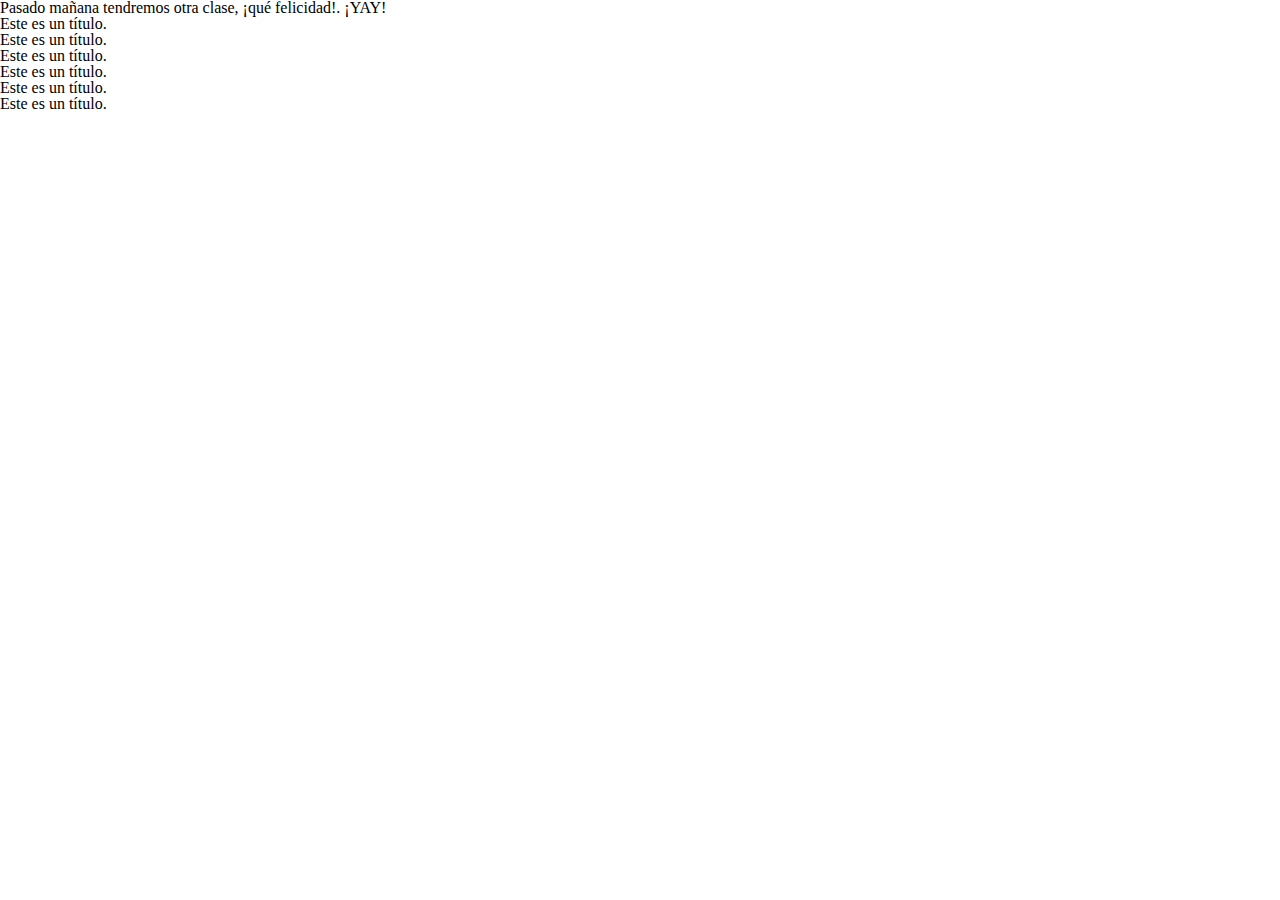
<file: module_1/class_01/basicos/index.html>
<!DOCTYPE html>
<html>
	<head>
		<meta charset="utf-8">
		<title>Mi primer HTML5</title>
		<link href="css/reset.css" rel="stylesheet">
		<link href="css/style.css" rel="stylesheet" media="screen">
	</head>
	<body>
		<!--Lo que coloque acá, se mostrará en la ventana del navegador-->
		<p>Pasado mañana tendremos otra clase, ¡qué felicidad!. ¡YAY!</p>
		<h1>Este es un título.</h1>
		<h2>Este es un título.</h2>
		<h3>Este es un título.</h3>
		<h4>Este es un título.</h4>
		<h5>Este es un título.</h5>
		<h6>Este es un título.</h6>
	</body>
</html>
</file>
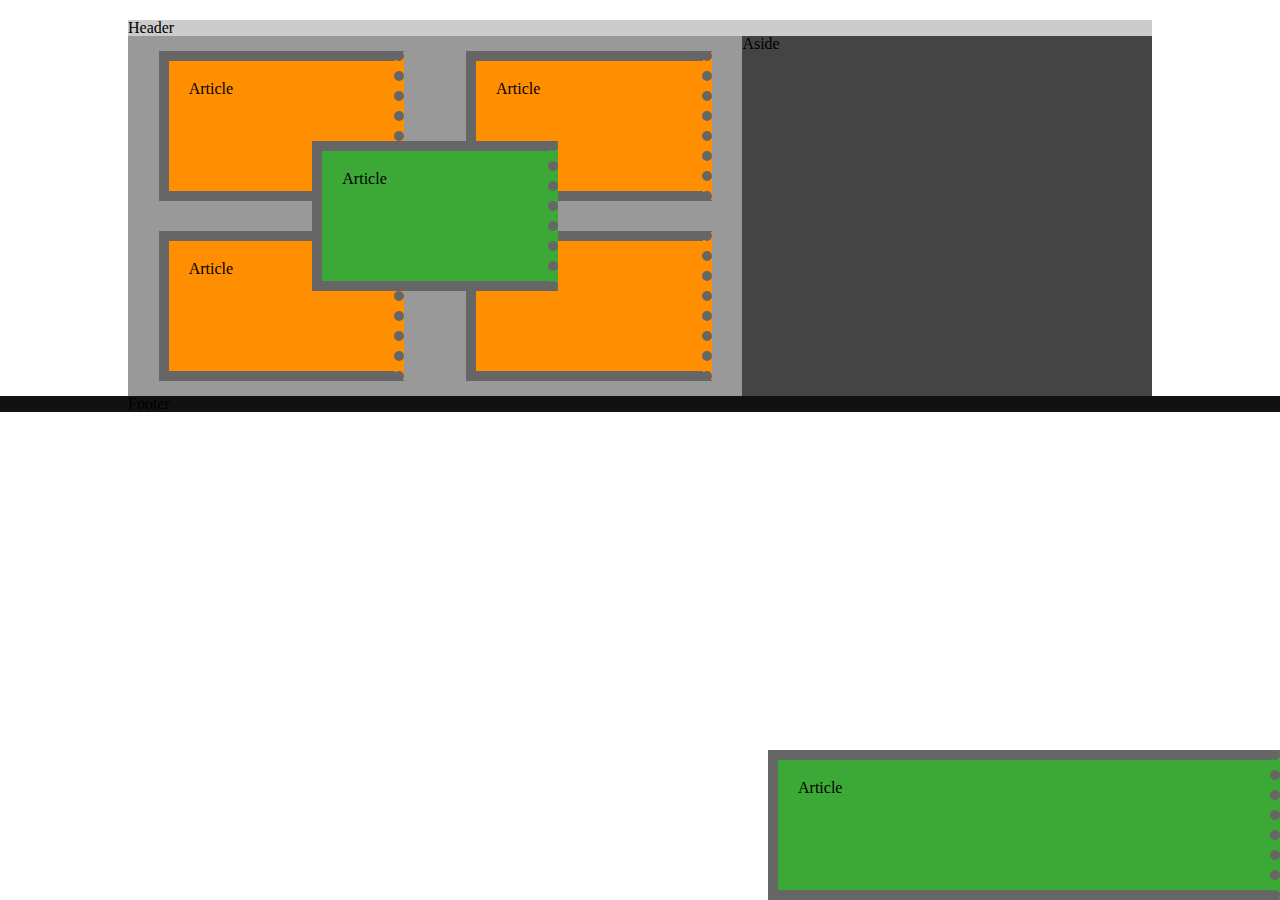
<file: module_1/class_02/boxmodel/index.html>
<!DOCTYPE html>
<html>
	<head>
		<meta charset="utf-8">
		<title>Box Model</title>
		<link href="css/reset.css" rel="stylesheet">
		<link href="css/boxmodel.css" rel="stylesheet">
	</head>
	<body>
		<div class="wrapper">
			<header>
				Header
			</header>
			<section>
				<article>Article</article>
				<article>Article</article>
				<article>Article</article>
				<article>Article</article>
				<article id="floating">Article</article>
				<article id="sticky">Article</article>
			</section>
			<aside>
				Aside
			</aside>
		</div>
		<footer>
			<div class="wrapper">Footer</div>
		</footer>
	</body>
</html>
</file>
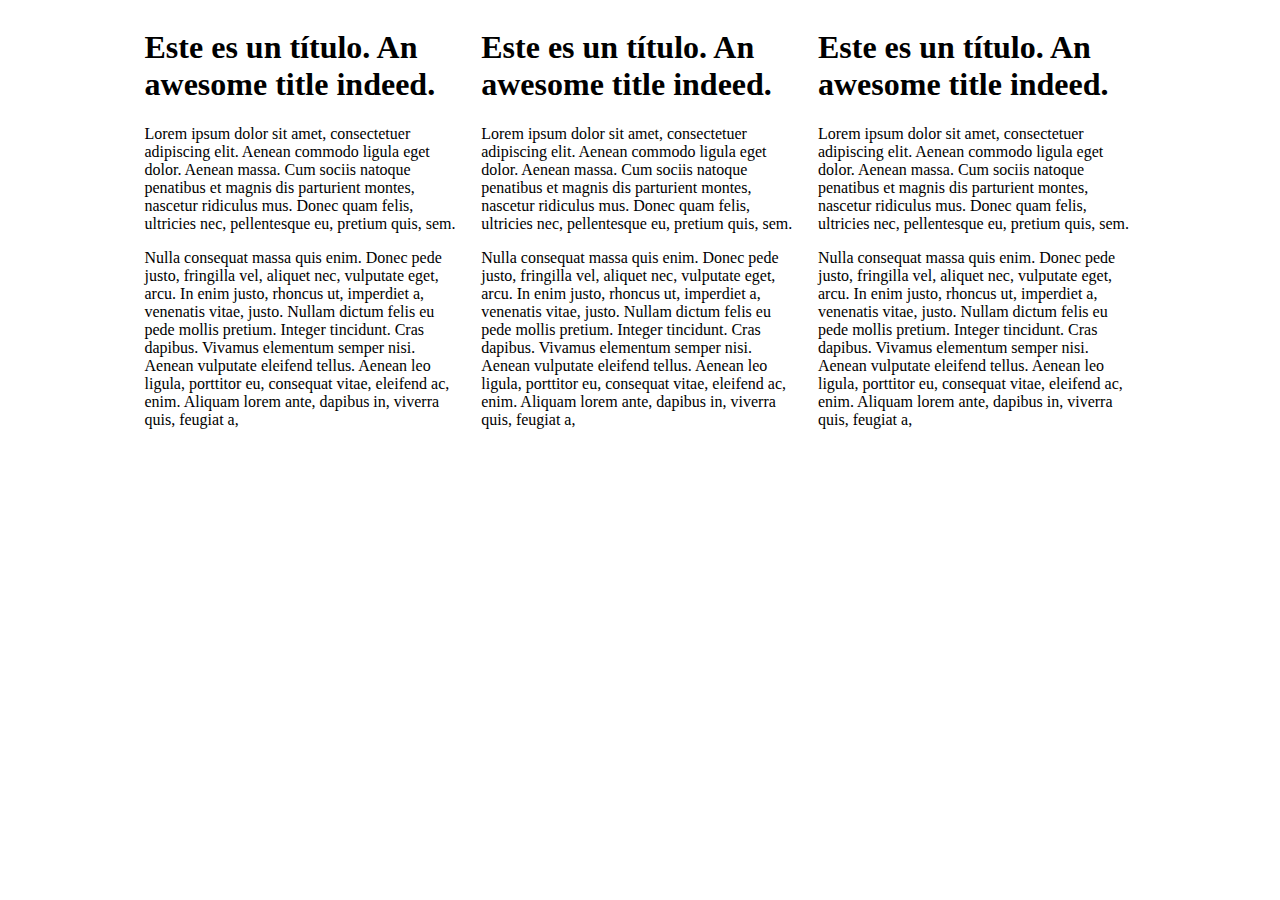
<file: module_1/class_02/text-tags/index.html>
<!DOCTYPE html>
<html>
	<head>
		<meta charset="utf-8">
		<title>Text Tags</title>
		<link href="css/style.css" rel="stylesheet">
	</head>
<body>
	<div class="wrapper">
		<article class="news">
			<h1>Este es un título. An awesome title indeed.</h1>
			<p>Lorem ipsum dolor sit amet, consectetuer adipiscing elit. Aenean commodo ligula eget dolor. Aenean massa. Cum sociis natoque penatibus et magnis dis parturient montes, nascetur ridiculus mus. Donec quam felis, ultricies nec, pellentesque eu, pretium quis, sem.</p>
			<p>Nulla consequat massa quis enim. Donec pede justo, fringilla vel, aliquet nec, vulputate eget, arcu. In enim justo, rhoncus ut, imperdiet a, venenatis vitae, justo. Nullam dictum felis eu pede mollis pretium. Integer tincidunt. Cras dapibus. Vivamus elementum semper nisi. Aenean vulputate eleifend tellus. Aenean leo ligula, porttitor eu, consequat vitae, eleifend ac, enim. Aliquam lorem ante, dapibus in, viverra quis, feugiat a,</p>
		</article>
		<article class="news">
			<h1>Este es un título. An awesome title indeed.</h1>
			<p>Lorem ipsum dolor sit amet, consectetuer adipiscing elit. Aenean commodo ligula eget dolor. Aenean massa. Cum sociis natoque penatibus et magnis dis parturient montes, nascetur ridiculus mus. Donec quam felis, ultricies nec, pellentesque eu, pretium quis, sem.</p>
			<p>Nulla consequat massa quis enim. Donec pede justo, fringilla vel, aliquet nec, vulputate eget, arcu. In enim justo, rhoncus ut, imperdiet a, venenatis vitae, justo. Nullam dictum felis eu pede mollis pretium. Integer tincidunt. Cras dapibus. Vivamus elementum semper nisi. Aenean vulputate eleifend tellus. Aenean leo ligula, porttitor eu, consequat vitae, eleifend ac, enim. Aliquam lorem ante, dapibus in, viverra quis, feugiat a,</p>
		</article>
		<article class="news">
			<h1>Este es un título. An awesome title indeed.</h1>
			<p>Lorem ipsum dolor sit amet, consectetuer adipiscing elit. Aenean commodo ligula eget dolor. Aenean massa. Cum sociis natoque penatibus et magnis dis parturient montes, nascetur ridiculus mus. Donec quam felis, ultricies nec, pellentesque eu, pretium quis, sem.</p>
			<p>Nulla consequat massa quis enim. Donec pede justo, fringilla vel, aliquet nec, vulputate eget, arcu. In enim justo, rhoncus ut, imperdiet a, venenatis vitae, justo. Nullam dictum felis eu pede mollis pretium. Integer tincidunt. Cras dapibus. Vivamus elementum semper nisi. Aenean vulputate eleifend tellus. Aenean leo ligula, porttitor eu, consequat vitae, eleifend ac, enim. Aliquam lorem ante, dapibus in, viverra quis, feugiat a,</p>
		</article>
	</div>
</body>
</html>
</file>
<file: module_1/class_01/basicos/css/style.css>
/* Este es un comentario */
body {
	margin: 0;
}
</file>
<file: module_1/class_02/boxmodel/css/boxmodel.css>
div.wrapper {
	width: 80%;
	margin: 20px auto 10px;
}
header {
	background-color: #ccc;
}
section {
	background-color: #999;
	width: 60%;
	float: left;
	position: relative;
}
article {
	background-color: #FF8F00;
	width: 40%;
	height: 150px;
	float: left;
	margin: 15px 5%;
	padding: 20px;
	border: 2px solid #000;
	border-right: 4px dotted #c00;
	border-color: #666;
	border-width: 10px;
	box-sizing: border-box;
}
article#floating {
	background-color: #3CA836;
	position: absolute;
	left: 25%;
	top: 25%;
}
article#sticky {
	background-color: #3CA836;
	position: fixed;
	margin: 0;
	bottom: 0;
	right: 0;
}
aside {
	background-color: #444;
	width: 40%;
	height: 360px;
	float: left;
}
footer {
	background-color: #111;
	clear: both;
}
</file>
<file: module_1/class_02/text-tags/css/style.css>
div.wrapper {
	width: 80%;
	margin: 0 auto;
}
article.news {
	width: 31.3%;
	margin: 0 1%;
	float: left;
}
</file>
